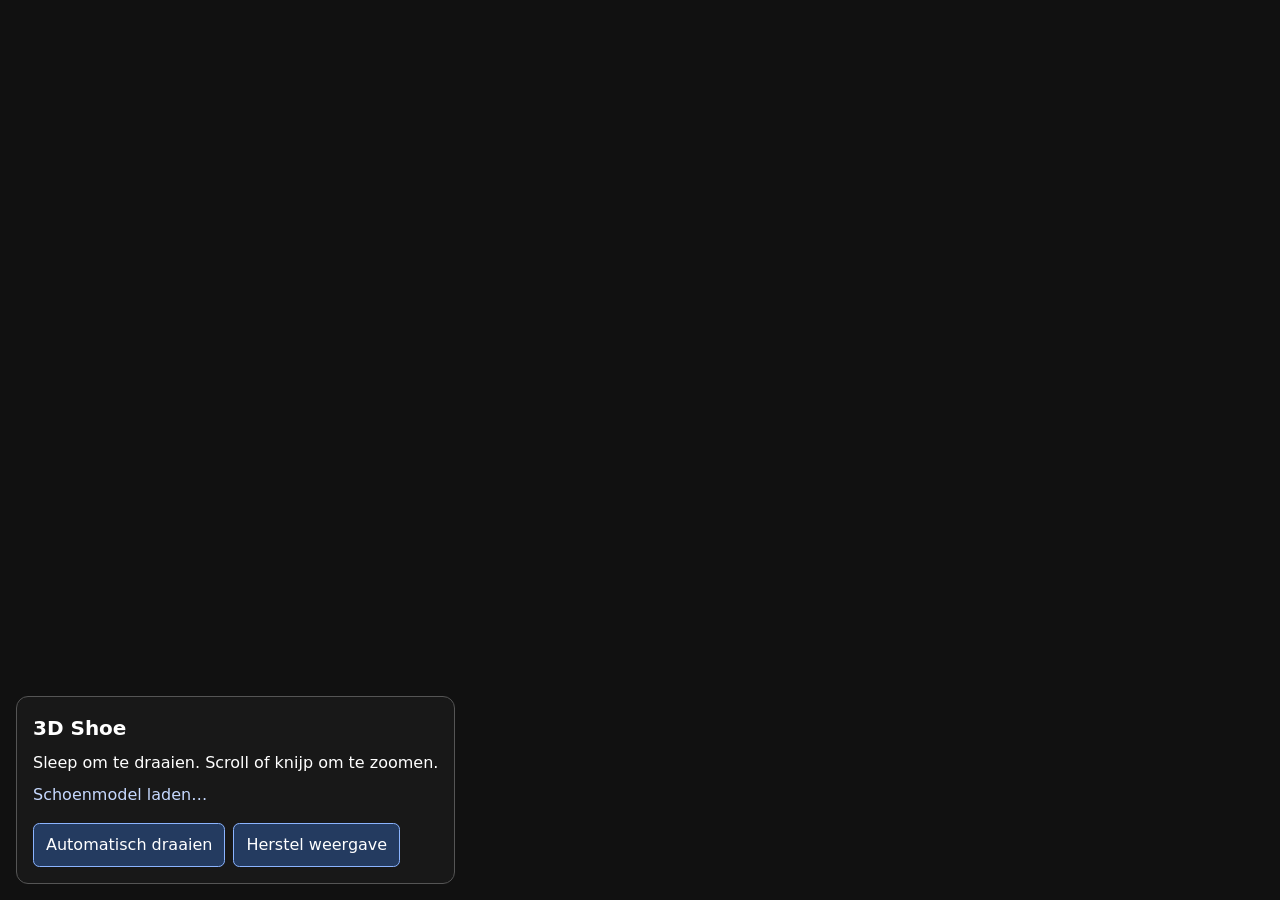
<file: index.html>
<!doctype html>
<html lang="nl">
  <head>
    <meta charset="UTF-8" />
    <meta name="viewport" content="width=device-width, initial-scale=1.0" />
    <title>3D Shoe</title>
    <link rel="stylesheet" href="/src/style.css" />
  </head>
  <body>
    <canvas id="scene" aria-label="Interactieve 3D-viewer"></canvas>
    <section class="viewer-panel" aria-label="Bediening 3D-viewer">
      <h1>3D Shoe</h1>
      <p>Sleep om te draaien. Scroll of knijp om te zoomen.</p>
      <p id="model-status" role="status">Schoenmodel laden…</p>
      <div class="viewer-actions">
        <button id="toggle-rotation" type="button" aria-pressed="false">Automatisch draaien</button>
        <button id="reset-view" type="button">Herstel weergave</button>
      </div>
    </section>
    <script type="module" src="/src/main.js"></script>
  </body>
</html>
</file>
<file: src/style.css>
* {
  margin: 0;
  padding: 0;
  box-sizing: border-box;
}

html,
body {
  width: 100%;
  height: 100%;
  overflow: hidden;
  background: #111;
}

#scene {
  display: block;
  width: 100%;
  height: 100%;
  outline: none;
}

.viewer-panel {
  position: fixed;
  left: 1rem;
  bottom: 1rem;
  max-width: min(28rem, calc(100% - 2rem));
  padding: 1rem;
  border: 1px solid #555;
  border-radius: 0.75rem;
  color: #fff;
  background: #191919ee;
  font: 1rem/1.5 system-ui, sans-serif;
}

.viewer-panel h1 { font-size: 1.25rem; }
.viewer-panel p { margin-top: 0.5rem; }
#model-status { color: #c6d9ff; }
.viewer-actions { display: flex; flex-wrap: wrap; gap: 0.5rem; margin-top: 1rem; }
.viewer-actions button {
  min-height: 44px;
  padding: 0.5rem 0.75rem;
  border: 1px solid #8bb4ff;
  border-radius: 0.4rem;
  background: #243b60;
  color: #fff;
  font: inherit;
  cursor: pointer;
}
.viewer-actions button:hover { background: #345487; }
.viewer-actions button:focus-visible { outline: 3px solid #fff; outline-offset: 3px; }
</file>
